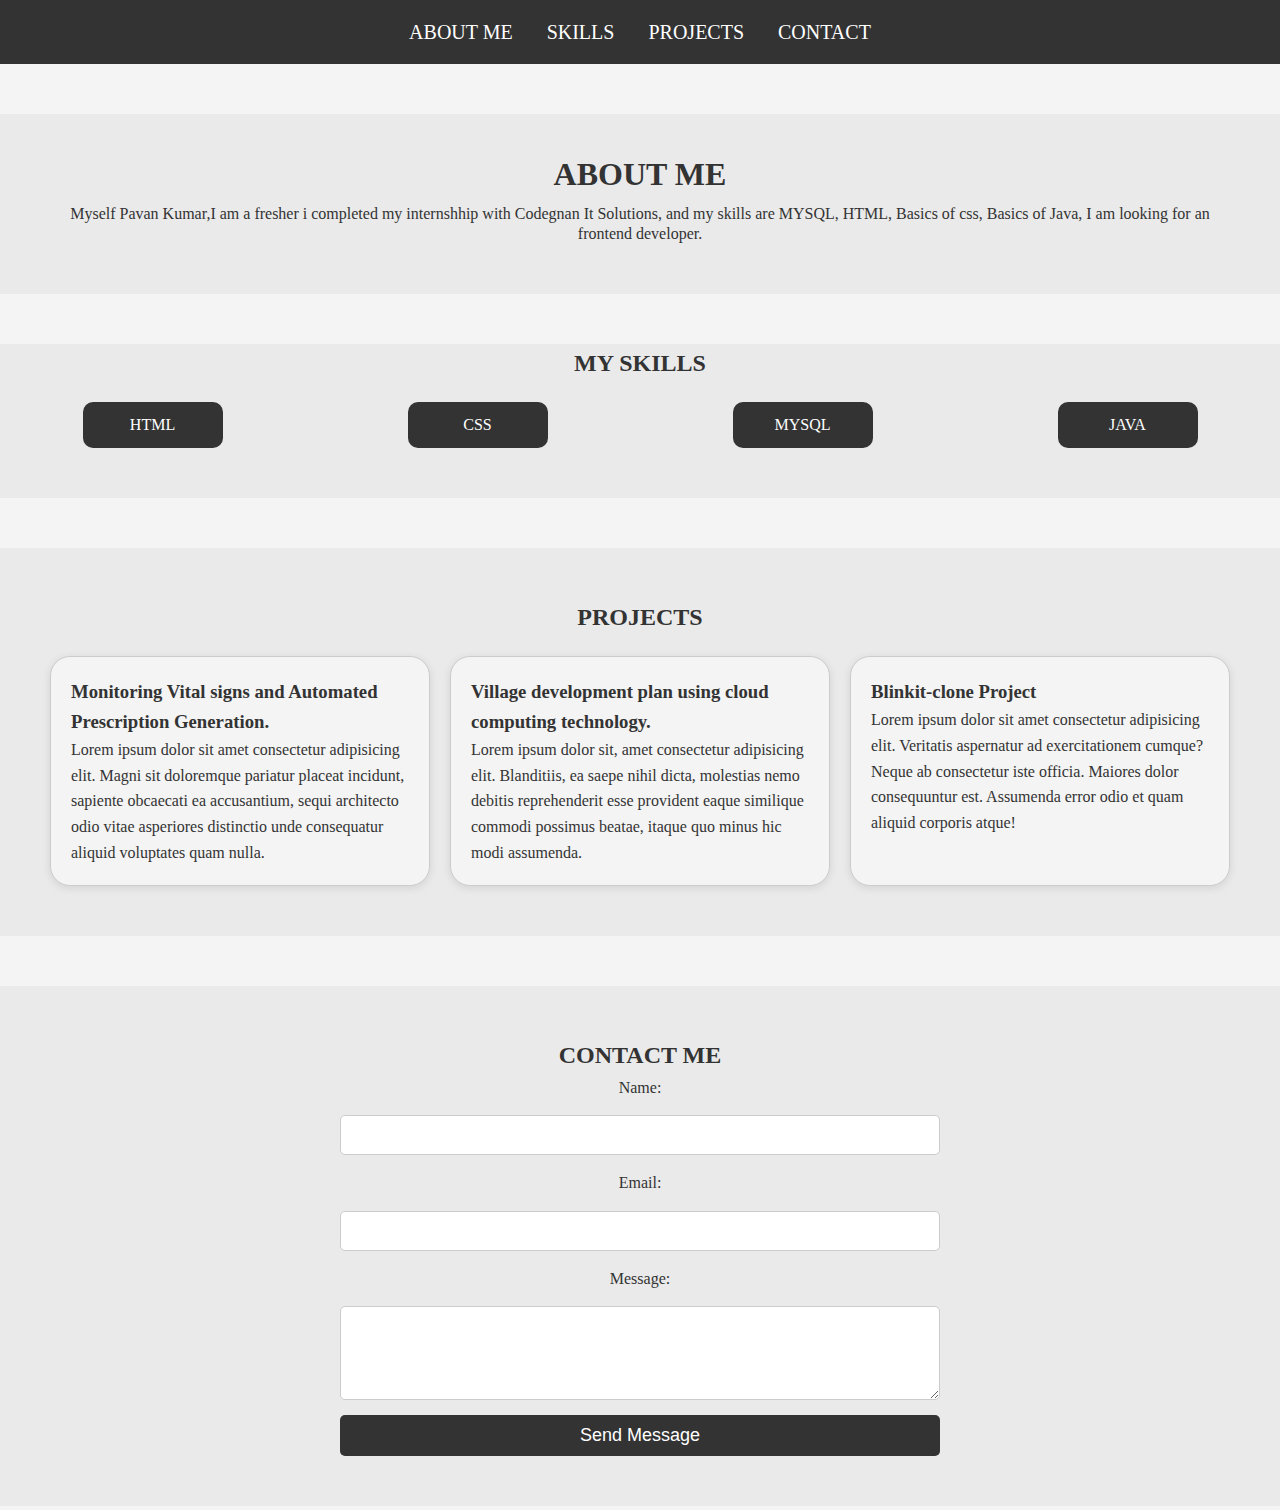
<file: PORTFOLIO/index.html>
<!DOCTYPE html>
<html lang="en">
<head>
    <meta charset="UTF-8">
    <meta name="viewport" content="width=device-width, initial-scale=1.0">
    <title>PORTFOLIO</title>
    <link rel="stylesheet" href="./style.css">
</head>
<body>
    <nav>
            <ul class="navbar">
                <li><a href="#about">ABOUT ME</a></li>                
                <li><a href="#skills">SKILLS</a></li>                
                <li><a href="#projects">PROJECTS</a></li>                
                <li><a href="#contact">CONTACT</a></li>                
            </ul>
    </nav>

    <section id="about" class="about-section">
        <h1>ABOUT ME</h1><br>
        <p>Myself Pavan Kumar,I am a fresher i completed my internshhip with Codegnan It Solutions, and my skills are MYSQL, HTML, Basics of css, Basics of Java, I am looking for an frontend developer.
        </p>
    </section>

    <section id="skills" class="skills-section">
        <h2>MY SKILLS</h2>
        <div class="skills-grid">
            <div class="skills">HTML</div>
            <div class="skills">CSS</div>
            <div class="skills">MYSQL</div>
            <div class="skills">JAVA</div>
        </div>
    </section>

    <section id="projects" class="projects-section">
        <h2>PROJECTS</h2>
        <div class="project-grid">
            <div class="project-card"><h3>Monitoring Vital signs and Automated Prescription Generation.</h3>
            <p>Lorem ipsum dolor sit amet consectetur adipisicing elit. Magni sit doloremque pariatur placeat incidunt, sapiente obcaecati ea accusantium, sequi architecto odio vitae asperiores distinctio unde consequatur aliquid voluptates quam nulla.</p></div>
            <div class="project-card"><h3>Village development plan using cloud computing technology.</h3>
            <p>Lorem ipsum dolor sit, amet consectetur adipisicing elit. Blanditiis, ea saepe nihil dicta, molestias nemo debitis reprehenderit esse provident eaque similique commodi possimus beatae, itaque quo minus hic modi assumenda.</p></div>
            <div class="project-card"><h3> Blinkit-clone Project</h3>
            <p>Lorem ipsum dolor sit amet consectetur adipisicing elit. Veritatis aspernatur ad exercitationem cumque? Neque ab consectetur iste officia. Maiores dolor consequuntur est. Assumenda error odio et quam aliquid corporis atque!</p></div>
        </div>
    </section>

    <section id="contact" class="contact-section">
        <h2>CONTACT ME</h2>
        <form class="contact-form" action="">
            <label for="name">Name:</label>
            <input type="text" id="name" name="name" required>

            <label for="email">Email:</label>
            <input type="email" id="email" name="_replyto" required>

            <label for="message">Message:</label>
            <textarea id="message" name="message" rows="4" required></textarea>

            <button type="submit">Send Message</button>
        </form>
    </section>
</body>
</html>
</file>
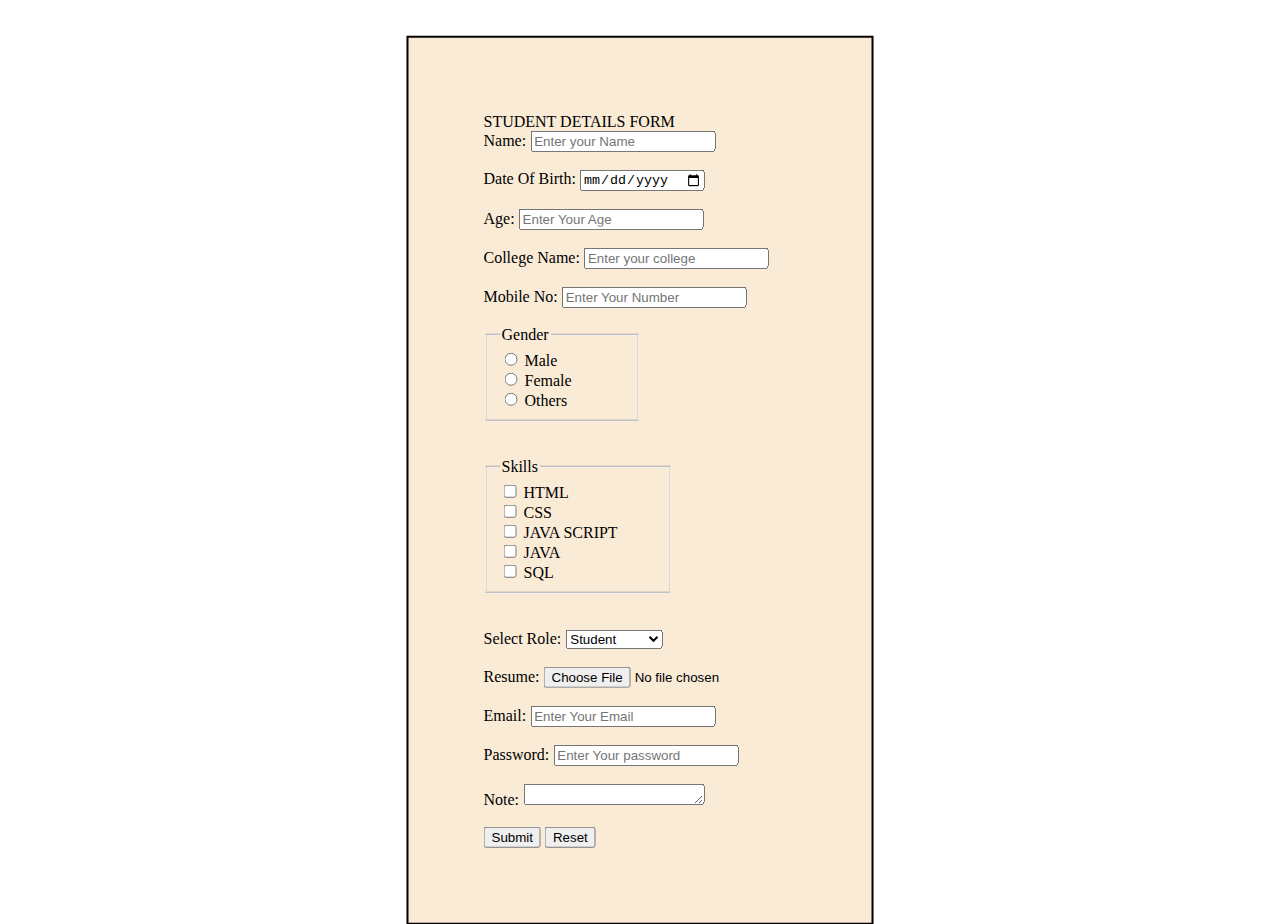
<file: forms.html>
<!DOCTYPE html>
<html lang="en">
<head>
    <meta charset="UTF-8">
    <meta name="viewport" content="width=device-width, initial-scale=1.0">
    <title>Forms</title>
    <style>
        .container{
            margin-top  : 30px;
            left: 50%;
            top: 50%;
            position: absolute;
            border: 2px solid black;
            transform: translate(-50%,-50%);
            padding: 75px;
            background-color: antiquewhite; 
        }
    </style>
</head>
<body>
    <div class="container">
     <h1<u>STUDENT DETAILS FORM</u></h1>
     
    <form action="./formsubmit.html" target="_blank">
        <label for="s">Name:</label>
        <input type="text" placeholder="Enter your Name">
        <br><br>
        <label for="">Date Of Birth:</label>
        <input type="date">
        <br><br>
        <label for="">Age:</label>
        <input type="number" placeholder="Enter Your Age">
        <br><br>
        <label for="">College Name:</label>
        <input type="text" placeholder="Enter your college">
        <br><br>
        <label for=""> Mobile No:</label>
        <input type="tel" placeholder="Enter Your Number" maxlength="10">
        <br><br>
        <fieldset style="width: 40%; ">
            <legend>Gender</legend>
            <input type="radio" name="gender" id="male" value="male">
            <label for="">Male</label><br>
            <input type="radio" name="gender" id="female" value="female">
            <label for="">Female</label><br>
            <input type="radio" name="gender" id="Others" value="Others">
            <label for="">Others</label>
        </fieldset>
        <br><br>
        <fieldset style="width: 50%;">
            <legend>Skills</legend>
            <input type="checkbox" name="skills" id="HTML" value="HTML">
            <label for="">HTML</label><br>
            <input type="checkbox" name="skills" id="CSS" value="CSS">
            <label for="">CSS</label><br>
            <input type="checkbox" name="skills" id="JAVA SCRIPT" value="JAVASCRIPT">
            <label for="">JAVA SCRIPT</label><br>
            <input type="checkbox" name="skills" id="JAVA" value="JAVA">
            <label for="">JAVA</label><br>
            <input type="checkbox" name="skills" id="SQL" value="SQL">
            <label for="">SQL</label><br>
        </fieldset>
        <br><br>
        <label for="">Select Role:</label>
        <select name="role" id="role" required>
            <option value="Student">Student</option>
            <option value="Employee">Employee</option>
            <option value="Un employee">Unemployee</option>
        </select>
        <br><br>
        <label for="">Resume:</label>
        <input type="file" id="Resume" name="Resume" accept=".pdf, .doc, .docx" required>
        <br><br>
        <label for="">Email:</label>
        <input type="email" id="email" name="email" required placeholder="Enter Your Email">
        <br><br>
        <label for="">Password:</label>
        <input type="password" id="password" name="password" required placeholder="Enter Your password">
        <br><br>
        <label for="">Note:</label>
        <textarea name="" id="" cols="20" rows="01"></textarea>
        <br><br>
        <button value="Submit">Submit</button>
        <button>Reset</button>
   </form>
    </div>
</body>
</html>
</file>
<file: PORTFOLIO/style.css>
*{
    margin: 0;
    padding: 0;
    box-sizing: border-box;
    font-style: arial, sans-serif;
}
body{
    line-height: 1.6;
    padding: 0;
    margin: 0;
    color: #333;
    background-color: #f4f4f4;
}
nav{
    background-color: #333;
    padding: 1rem 0;
    text-align: center;
}
.navbar{
    list-style: none;
}
.navbar li{
    display: inline;
    margin: 0 15px;
}
.navbar a{
    text-decoration: none;
    color: #fff;
    font-size: 20px;
    transition: color 0.3s ease;
}
.navbar a:hover{
    color: #f39c12;
}
.about-section{
    padding: 50px;
    text-align: center;
    background-color: #eaeaea;
    line-height: 20px;
    margin-top: 50px;
}
.skills-section{
    background-color: #eaeaea;
}
.skills-grid{
    display: flex;
    justify-content: space-around;
    flex-wrap: wrap;
    gap: 20px;
    margin-top: 20px;
    padding-bottom: 50px;
}
.skills-section{
    margin-top: 50px;
}
.skills-section h2{
    text-align: center;
}
.skills{
    background-color: #333;
    color: #fff;
    padding: 10px 20px;
    width: 140px;
    text-align: center;
    transition: transform 0.3s ease, background-color 0.3s ease;
    border-radius: 10px;
}
.skills:hover{
    background-color: #f39c12;
    transform: scale(1,1);
}
.projects-section{
    margin-top: 50px;
    background-color: #eaeaea;
    padding: 50px;
}
.projects-section h2{
    text-align: center;
}
.project-grid{
    display: grid;
    grid-template-columns: repeat(auto-fit, minmax(20px, 1fr));
    gap: 20px;
    margin-top: 20px;
}
.project-card{
    background-color: #f4f4f4;
    padding: 20px;
    border-radius: 20px;
    border: 1px solid #ccc;
    box-shadow: 0 2px 8px rgba(0, 0, 0, 0.1);
    transition: transform 0.3s ease, box-shadow 0.3s ease;
}
.project-card:hover{
    transform: translate(-10px);
    box-shadow: 0 10px 16px rgba(0, 0, 0, 0.2);
}

.contact-section{
    text-align: center;
    padding: 50px;
    margin-top: 50px;
    background-color: #eaeaea;
}
.contact-form {
    display: flex;
    flex-direction: column;
    gap: 15px;
    max-width: 600px;
    margin: 0 auto;
}

.contact-form input, .contact-form textarea {
    padding: 10px;
    font-size: 16px;
    border: 1px solid #ccc;
    border-radius: 5px;
    width: 100%;
}

.contact-form button {
    background-color: #333;
    color: white;
    padding: 10px;
    font-size: 18px;
    border: none;
    border-radius: 5px;
    cursor: pointer;
}

.contact-form button:hover {
    background-color: #f39c12;
}
@media (max-width: 768px) {
    .skills-grid, .projects-grid {
        flex-direction: row;
    }
}
</file>
